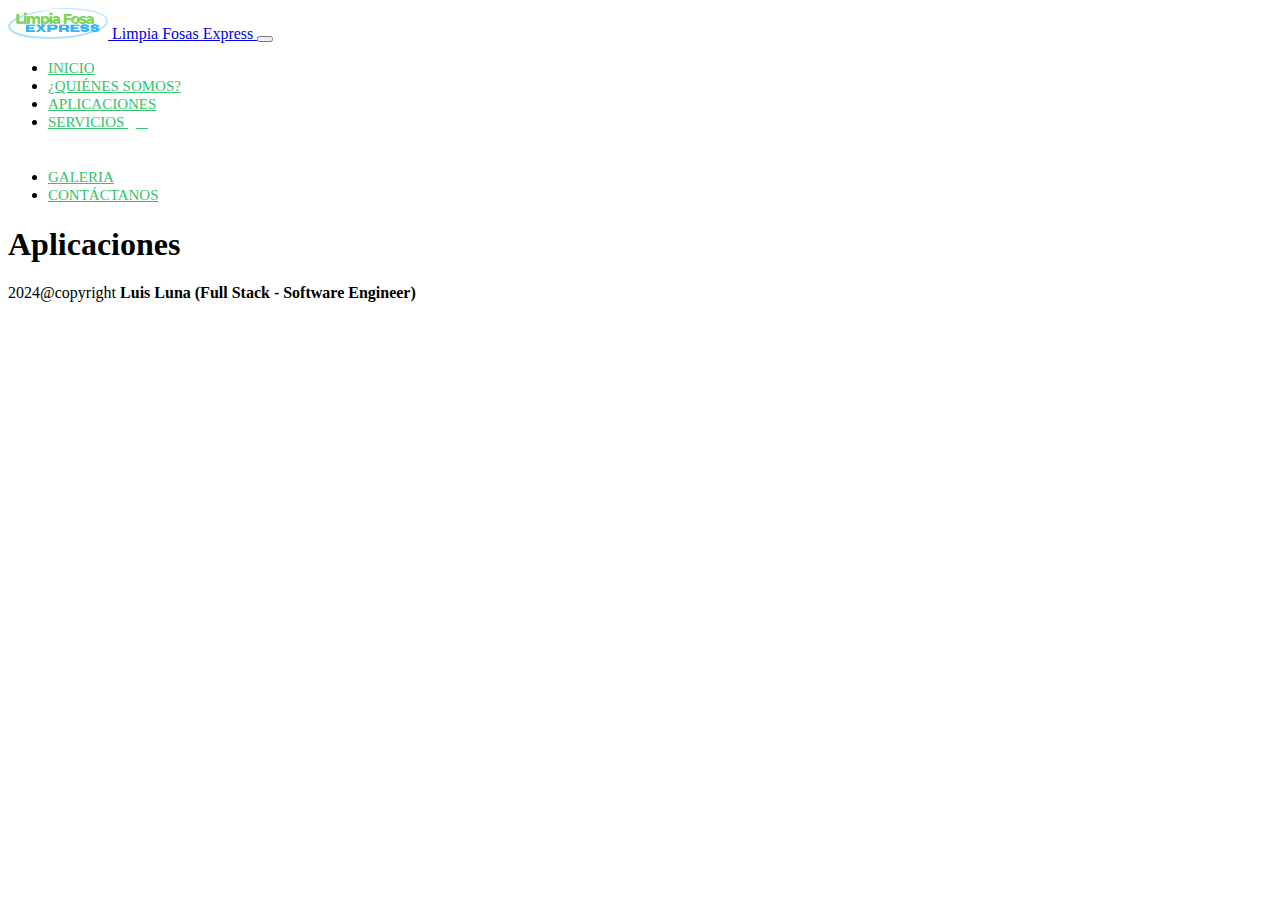
<file: aplicaciones.html>
<!DOCTYPE html>
<html lang="es">
<head>
	<meta charset="utf-8">
	<meta name="viewport" content="width=device-width, initial-scale=1">

	<!-- Bootstrap CSS -->
    <link href="https://cdn.jsdelivr.net/npm/bootstrap@5.0.2/dist/css/bootstrap.min.css" rel="stylesheet" integrity="sha384-EVSTQN3/azprG1Anm3QDgpJLIm9Nao0Yz1ztcQTwFspd3yD65VohhpuuCOmLASjC" crossorigin="anonymous">

    <!-- my css -->
    <link rel="stylesheet" type="text/css" href="css/style.css">

    <!-- google fonts -->
    <link rel="preconnect" href="https://fonts.googleapis.com">
	<link rel="preconnect" href="https://fonts.gstatic.com" crossorigin>
	<link href="https://fonts.googleapis.com/css2?family=Open+Sans&display=swap" rel="stylesheet">

	<!-- Title -->
	<title>Limpia Fosas Express</title>
	<link rel="icon" href="images/LimFoEx_logo_chico.ico" type="image/x-icon">
</head>
<body>
	<!-- navbar -->
	<nav class="navbar navbar-expand-lg navbar-dark">
		<div class="container-fluid">
			<a class="navbar-brand text-capitalize" href="index.html">
				<img src="images/limpia_fosa_logo.png" alt="logo_limpia_fosas_express" style="width: 100px">
				Limpia Fosas Express
			</a>
			<button class="navbar-toggler" type="button" data-bs-toggle="collapse" data-bs-target="#navbarSupportedContent" aria-controls="navbarSupportedContent" aria-expanded="false" aria-label="Toggle navigation">
			<span class="navbar-toggler-icon"></span>
			</button>
			<div class="collapse navbar-collapse" id="navbarSupportedContent">
			<ul class="navbar-nav ms-auto mb-2 mb-lg-0">
				<li class="nav-item">
				<a class="nav-link active" aria-current="page" href="index.html">Inicio</a>
				</li>
				<li class="nav-item">
				<a class="nav-link text-capitalize active" href="about.html">¿Quiénes somos?</a>
				</li>
				<li class="nav-item">
					<a class="nav-link text-capitalize active" href="aplicaciones.html">Aplicaciones</a>
					</li>
				<li class="nav-item dropdown">
				<a class="nav-link dropdown-toggle active" href="#" id="navbarDropdown" role="button" data-bs-toggle="dropdown" aria-expanded="false">
					Servicios
				</a>
				<ul class="dropdown-menu" aria-labelledby="navbarDropdown">
					<li><a class="dropdown-item" href="camiones_vacuum.html">Camión Vacuum</a></li>
					<li><a class="dropdown-item" href="banos_portatiles.html">Baños Portatiles</a></li>
				</ul>
				</li>

				<li class="nav-item">
				<a class="nav-link text-capitalize active" href="gallery.html">Galeria</a>
				</li>
				<li class="nav-item">
				<a class="nav-link text-capitalize active" href="contact.html">Contáctanos</a>
				</li>
				
			</ul>
			
			</div>
		</div>
	</nav>
	<!-- navbar end-->

        <!-- navbar end-->
        <h1>Aplicaciones</h1>

        <!-- footer section start-->
        <footer class="bg-secondary text-center text-white">
            <p>2024@copyright <strong>Luis Luna (Full Stack - Software Engineer)</strong></p>
        </footer>
        <!-- footer section end-->

        <!-- Option 1: Bootstrap Bundle with Popper -->
        <script src="https://cdn.jsdelivr.net/npm/bootstrap@5.0.2/dist/js/bootstrap.bundle.min.js" integrity="sha384-MrcW6ZMFYlzcLA8Nl+NtUVF0sA7MsXsP1UyJoMp4YLEuNSfAP+JcXn/tWtIaxVXM" crossorigin="anonymous"></script>

        <script type="text/javascript">
            var tooltipTriggerList = [].slice.call(document.querySelectorAll('[data-bs-toggle="tooltip"]'))
        var tooltipList = tooltipTriggerList.map(function (tooltipTriggerEl) {
            return new bootstrap.Tooltip(tooltipTriggerEl)
        })
        </script>

    </body>
</html>
</file>
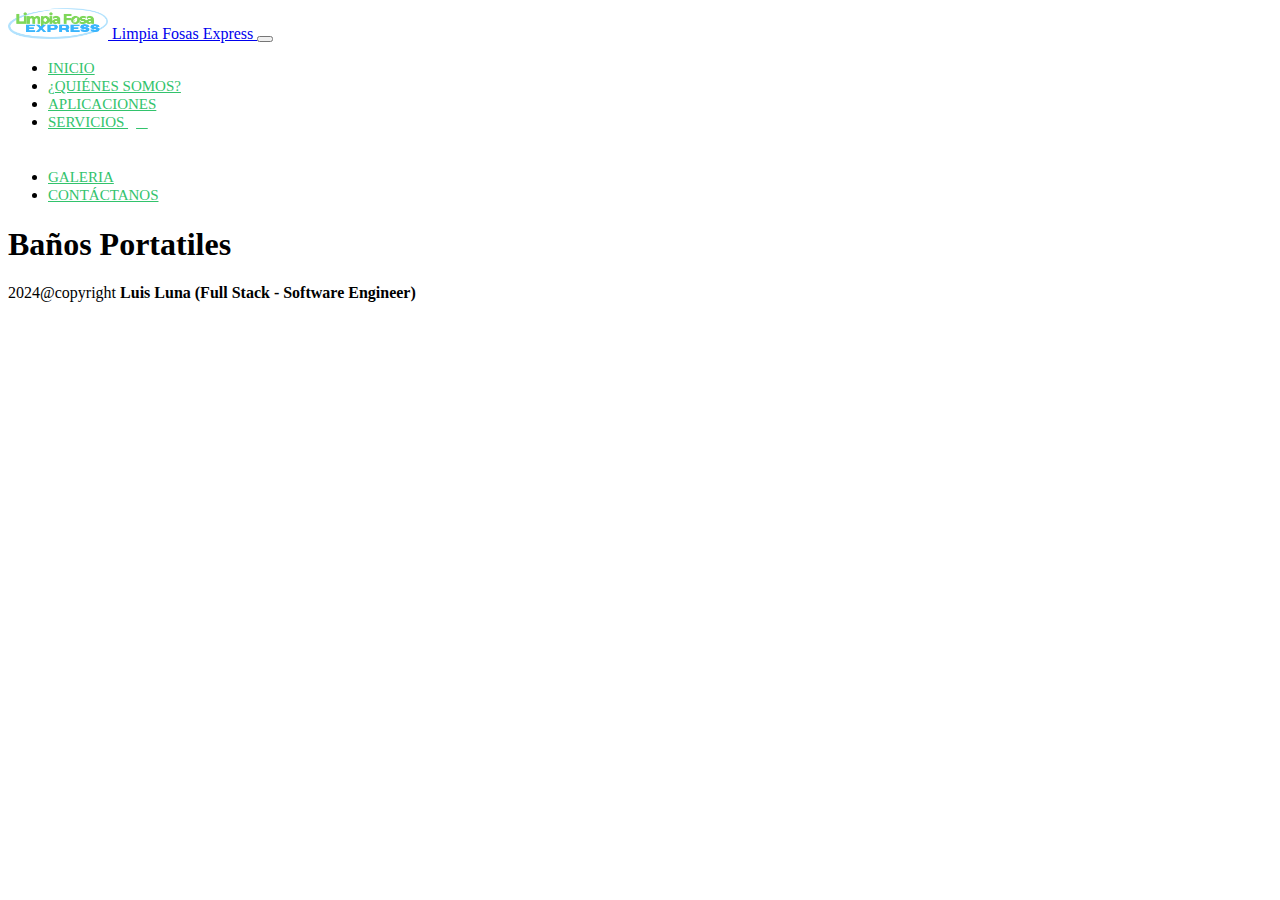
<file: banos_portatiles.html>
<!DOCTYPE html>
<html lang="es">
<head>
	<meta charset="utf-8">
	<meta name="viewport" content="width=device-width, initial-scale=1">

	<!-- Bootstrap CSS -->
    <link href="https://cdn.jsdelivr.net/npm/bootstrap@5.0.2/dist/css/bootstrap.min.css" rel="stylesheet" integrity="sha384-EVSTQN3/azprG1Anm3QDgpJLIm9Nao0Yz1ztcQTwFspd3yD65VohhpuuCOmLASjC" crossorigin="anonymous">

    <!-- my css -->
    <link rel="stylesheet" type="text/css" href="css/style.css">

    <!-- google fonts -->
    <link rel="preconnect" href="https://fonts.googleapis.com">
	<link rel="preconnect" href="https://fonts.gstatic.com" crossorigin>
	<link href="https://fonts.googleapis.com/css2?family=Open+Sans&display=swap" rel="stylesheet">

	<!-- Title -->
	<title>Limpia Fosas Express</title>
	<link rel="icon" href="images/LimFoEx_logo_chico.ico" type="image/x-icon">
</head>
<body>
	<!-- navbar -->
	<nav class="navbar navbar-expand-lg navbar-dark">
		<div class="container-fluid">
			<a class="navbar-brand text-capitalize" href="index.html">
				<img src="images/limpia_fosa_logo.png" alt="logo_limpia_fosas_express" style="width: 100px">
				Limpia Fosas Express
			</a>
			<button class="navbar-toggler" type="button" data-bs-toggle="collapse" data-bs-target="#navbarSupportedContent" aria-controls="navbarSupportedContent" aria-expanded="false" aria-label="Toggle navigation">
			<span class="navbar-toggler-icon"></span>
			</button>
			<div class="collapse navbar-collapse" id="navbarSupportedContent">
			<ul class="navbar-nav ms-auto mb-2 mb-lg-0">
				<li class="nav-item">
				<a class="nav-link active" aria-current="page" href="index.html">Inicio</a>
				</li>
				<li class="nav-item">
				<a class="nav-link text-capitalize active" href="about.html">¿Quiénes somos?</a>
				</li>
				<li class="nav-item">
					<a class="nav-link text-capitalize active" href="aplicaciones.html">Aplicaciones</a>
					</li>
				<li class="nav-item dropdown">
				<a class="nav-link dropdown-toggle active" href="#" id="navbarDropdown" role="button" data-bs-toggle="dropdown" aria-expanded="false">
					Servicios
				</a>
				<ul class="dropdown-menu" aria-labelledby="navbarDropdown">
					<li><a class="dropdown-item" href="camiones_vacuum.html">Camión Vacuum</a></li>
					<li><a class="dropdown-item" href="banos_portatiles.html">Baños Portatiles</a></li>
				</ul>
				</li>

				<li class="nav-item">
				<a class="nav-link text-capitalize active" href="gallery.html">Galeria</a>
				</li>
				<li class="nav-item">
				<a class="nav-link text-capitalize active" href="contact.html">Contáctanos</a>
				</li>
				
			</ul>
			
			</div>
		</div>
	</nav>
	<!-- navbar end-->

        <!-- navbar end-->
        <h1>Baños Portatiles</h1>

        <!-- footer section start-->
        <footer class="bg-secondary text-center text-white">
            <p>2024@copyright <strong>Luis Luna (Full Stack - Software Engineer)</strong></p>
        </footer>
        <!-- footer section end-->

        <!-- Option 1: Bootstrap Bundle with Popper -->
        <script src="https://cdn.jsdelivr.net/npm/bootstrap@5.0.2/dist/js/bootstrap.bundle.min.js" integrity="sha384-MrcW6ZMFYlzcLA8Nl+NtUVF0sA7MsXsP1UyJoMp4YLEuNSfAP+JcXn/tWtIaxVXM" crossorigin="anonymous"></script>

        <script type="text/javascript">
            var tooltipTriggerList = [].slice.call(document.querySelectorAll('[data-bs-toggle="tooltip"]'))
        var tooltipList = tooltipTriggerList.map(function (tooltipTriggerEl) {
            return new bootstrap.Tooltip(tooltipTriggerEl)
        })
        </script>

    </body>
</html>
</file>
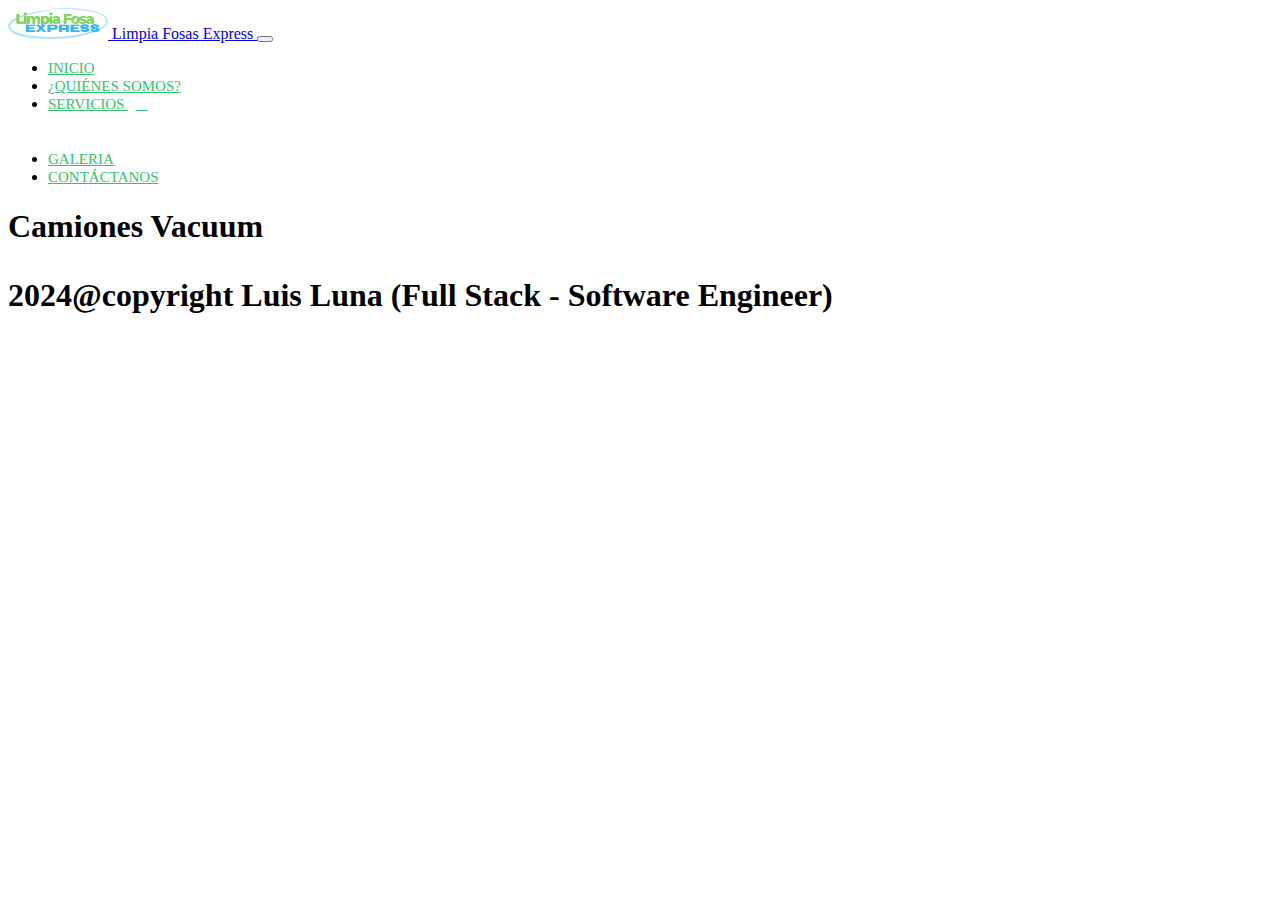
<file: camiones_vacuum.html>
<!DOCTYPE html>
<html>
<head>
	<meta charset="utf-8">
	<meta name="viewport" content="width=device-width, initial-scale=1">
	<!-- Bootstrap CSS -->
    <link href="https://cdn.jsdelivr.net/npm/bootstrap@5.0.2/dist/css/bootstrap.min.css" rel="stylesheet" integrity="sha384-EVSTQN3/azprG1Anm3QDgpJLIm9Nao0Yz1ztcQTwFspd3yD65VohhpuuCOmLASjC" crossorigin="anonymous">

    <!-- my css -->
    <link rel="stylesheet" type="text/css" href="css/style.css">

    <!-- google fonts -->
    <link rel="preconnect" href="https://fonts.googleapis.com">
	<link rel="preconnect" href="https://fonts.gstatic.com" crossorigin>
	<link href="https://fonts.googleapis.com/css2?family=Open+Sans&display=swap" rel="stylesheet">
	<title>Camiones Vacuum - Limpia Fosas Express</title>
	<link rel="icon" href="images/LimFoEx_logo_chico.ico" type="image/x-icon">
</head>
    <body>
        <!--navbar-->
        <nav class="navbar navbar-expand-lg navbar-dark">
            <div class="container-fluid">
                <a class="navbar-brand text-capitalize" href="index.html">
                    <img src="images/limpia_fosa_logo.png" alt="logo_limpia_fosas_express" style="width: 100px">
                    Limpia Fosas Express
                </a>
                <button class="navbar-toggler" type="button" data-bs-toggle="collapse" data-bs-target="#navbarSupportedContent" aria-controls="navbarSupportedContent" aria-expanded="false" aria-label="Toggle navigation">
                <span class="navbar-toggler-icon"></span>
                </button>
                <div class="collapse navbar-collapse" id="navbarSupportedContent">
                <ul class="navbar-nav ms-auto mb-2 mb-lg-0">
                    <li class="nav-item">
                    <a class="nav-link active" aria-current="page" href="index.html">Inicio</a>
                    </li>
                    <li class="nav-item">
                    <a class="nav-link text-capitalize active" href="about.html">¿Quiénes somos?</a>
                    </li>
                    <li class="nav-item dropdown">
                    <a class="nav-link dropdown-toggle active" href="#" id="navbarDropdown" role="button" data-bs-toggle="dropdown" aria-expanded="false">
                        Servicios
                    </a>
                    <ul class="dropdown-menu" aria-labelledby="navbarDropdown">
                        <li><a class="dropdown-item" href="camiones_vacuum.html">Camión de Vacio</a></li>
                        <li><a class="dropdown-item" href="#">Baños Portatiles</a></li>
                        <!-- <li><hr class="dropdown-divider"></li>
                        <li><a class="dropdown-item" href="#">Project Demo Youtube</a></li> -->
                    </ul>
                    </li>
    
                    <li class="nav-item">
                    <a class="nav-link text-capitalize active" href="gallery.html">Galeria</a>
                    </li>
                    <li class="nav-item">
                    <a class="nav-link text-capitalize active" href="contact.html">Contáctanos</a>
                    </li>
                    
                </ul>
                
                </div>
            </div>
        </nav>
        <!-- navbar end-->
        <h1>Camiones Vacuum</h>

        <!-- footer section start-->
        <footer class="bg-secondary text-center text-white">
            <p>2024@copyright <strong>Luis Luna (Full Stack - Software Engineer)</strong></p>
        </footer>
        <!-- footer section end-->

        <!-- Option 1: Bootstrap Bundle with Popper -->
        <script src="https://cdn.jsdelivr.net/npm/bootstrap@5.0.2/dist/js/bootstrap.bundle.min.js" integrity="sha384-MrcW6ZMFYlzcLA8Nl+NtUVF0sA7MsXsP1UyJoMp4YLEuNSfAP+JcXn/tWtIaxVXM" crossorigin="anonymous"></script>

        <script type="text/javascript">
            var tooltipTriggerList = [].slice.call(document.querySelectorAll('[data-bs-toggle="tooltip"]'))
        var tooltipList = tooltipTriggerList.map(function (tooltipTriggerEl) {
            return new bootstrap.Tooltip(tooltipTriggerEl)
        })
        </script>

    </body>
</html>
</file>
<file: css/style.css>
/********** Template CSS **********/
:root {
    --primary: #32C36C;
    --light: #F6F7F8;
    --dark: #1A2A36;
}

.fw-medium {
    font-weight: 500 !important;
}

.fw-bold {
    font-weight: 700 !important;
}

.fw-black {
    font-weight: 900 !important;
}

.back-to-top {
    position: fixed;
    left: 0; /* Pegado al borde izquierdo */
    top: 50%; /* Centrado verticalmente */
    transform: translateY(-50%); /* Ajuste para centrar en la mitad */
    z-index: 99;
    display: none;
    width: 60px; /* Ajusta el tamaño del botón */
    height: 60px; /* Ajusta el tamaño del botón */
    border-radius: 0px 5px 5px  0px !important; /* Elimina cualquier borde redondeado */
    background-color: #279c56; /* Color de fondo */
    color: #fff; /* Color del ícono */
    text-align: center;
    line-height: 60px; /* Alinea el ícono verticalmente */
    box-shadow: 2px 2px 5px rgba(0, 0, 0, 0.3); /* Añade sombra */
}


.back-to-top i {
    font-size: 24px; /* Tamaño del ícono */
}

.top-icon-gps {
    width: 15px;
    margin-right: 5px;
}

.top-icon-phone {
    width: 25px;
    margin-right: 5px;
}

.top-icon-clock {
    width: 20px;
    margin-right: 5px;
}

/*** Spinner ***/
#spinner {
    opacity: 0;
    visibility: hidden;
    transition: opacity .5s ease-out, visibility 0s linear .5s;
    z-index: 99999;
}

#spinner.show {
    transition: opacity .5s ease-out, visibility 0s linear 0s;
    visibility: visible;
    opacity: 1;
}

.icon-leaf {
    width: 30px;
}


/*** Estilo del Button tanto del Carrusel como del Contact ***/
.btn {
    font-weight: 500;
    transition: .5s;
}

.btn.btn-primary,
.btn.btn-outline-primary:hover {
    color: #FFFFFF;
}

.btn-square {
    width: 38px;
    height: 38px;
}

.btn-sm-square {
    width: 32px;
    height: 32px;
}

.btn-lg-square {
    width: 48px;
    height: 48px;
}

.btn-square,
.btn-sm-square,
.btn-lg-square {
    padding: 0;
    display: flex;
    align-items: center;
    justify-content: center;
    font-weight: normal;
}

/*** Navbar ***/
.logo-limfoex {
    width: 145px;
}

.navbar.sticky-top {
    top: -100px;
    transition: .5s;
}

.navbar .navbar-brand,
.navbar a.btn {
    height: 75px;
}

.navbar .navbar-nav .nav-link {
    margin-right: 30px;
    padding: 25px 0;
    color: var(--dark);
    font-size: 15px;
    font-weight: 500;
    text-transform: uppercase;
    outline: none;
}

.navbar .navbar-nav .nav-link:hover,
.navbar .navbar-nav .nav-link.active {
    color: var(--primary);
}

.navbar .dropdown-toggle::after {
    border: none;
    content: "\f107";
    font-family: "Font Awesome 5 Free";
    font-weight: 900;
    vertical-align: middle;
    margin-left: 8px;
}

@media (max-width: 991.98px) {
    .navbar .navbar-nav .nav-link  {
        margin-right: 0;
        padding: 10px 0;
    }

    .navbar .navbar-nav {
        border-top: 1px solid #EEEEEE;
    }
}

@media (min-width: 992px) {
    .navbar .nav-item .dropdown-menu {
        display: block;
        border: none;
        margin-top: 0;
        top: 150%;
        opacity: 0;
        visibility: hidden;
        transition: .5s;
    }

    .navbar .nav-item:hover .dropdown-menu {
        top: 100%;
        visibility: visible;
        transition: .5s;
        opacity: 1;
    }
}


/*** Header ***/
.owl-carousel-inner {
    position: absolute;
    width: 100%;
    height: 100%;
    top: 0;
    left: 0;
    display: flex;
    align-items: center;
    background: rgba(0, 0, 0, .1);
}

@media (max-width: 768px) {
    .header-carousel .owl-carousel-item {
        position: relative;
        min-height: 500px;
    }

    .header-carousel .owl-carousel-item img {
        position: absolute;
        width: 100%;
        height: 100%;
        object-fit: cover;
    }

    .header-carousel .owl-carousel-item p {
        font-size: 16px !important;
    }
}

/*** Ubicar en el sitio correcto los botones en el lado derecho por encima del carrusel ***/
.header-carousel .owl-dots {
    position: absolute;
    width: 60px;
    height: 100%;
    top: 0;
    right: 30px;
    display: flex;
    flex-direction: column;
    align-items: center;
    justify-content: center;
}

/*** modifica los botones del carrusel para que tengan forma de boton y pone la sombra ***/
.header-carousel .owl-dots .owl-dot {
    position: relative;
    width: 45px;
    height: 45px;
    margin: 5px 0;
    background: #FFFFFF;
    box-shadow: 0 0 30px rgba(255, 255, 255, .9);
    border-radius: 45px;
    transition: .5s;
}


/*** Esto es para que el boton que este activo sea mas grande que el resto ***/
.header-carousel .owl-dots .owl-dot.active {
    width: 60px;
    height: 60px;
}
/*** Esto es para circunscribir la imagen en los botones ***/
.header-carousel .owl-dots .owl-dot img {
    position: absolute;
    width: 100%;
    height: 100%;
    object-fit: cover;
    padding: 2px;
    border-radius: 45px;
    transition: .5s;
}

/*** Justificar el Texto***/
.text-justify-custom {
    text-align: justify;
}

/*** Parallax para About ***/
.page-header {
    background: linear-gradient(rgba(0, 0, 0, .1), rgba(0, 0, 0, .1)), url(https://i.imgur.com/abwoZmi.png) center center no-repeat;
    background-size: cover;
}

.page-header-clean {
    background: linear-gradient(rgba(0, 0, 0, .1), rgba(0, 0, 0, .1)), url(https://imgur.com/ZM6dmMD) center center no-repeat;
    background-size: cover;
}

/*** Slash "/" del Breadcrumb de About ***/
.breadcrumb-item + .breadcrumb-item::before {
    color: var(--light);
}

.shadow-custom {
    text-shadow: 5px 5px 5px rgba(0, 0, 0, 1);
}

/*** About ***/
@media (min-width: 992px) {
    .container.about {
        max-width: 100% !important;
    }

    .about-text  {
        padding-right: calc(((100% - 960px) / 2) + .75rem);
    }
}

@media (min-width: 1200px) {
    .about-text  {
        padding-right: calc(((100% - 1140px) / 2) + .75rem);
    }
}

@media (min-width: 1400px) {
    .about-text  {
        padding-right: calc(((100% - 1320px) / 2) + .75rem);
    }
}


/*** Service ***/
.service-item {
    box-shadow: 0 0 45px rgba(0, 0, 0, .08);
}

#vac-truck-logo{
    width: 20px;
}

.service-icon {
    position: relative;
    margin: -50px 0 25px 0;
    width: 100px;
    height: 100px;
    display: flex;
    align-items: center;
    justify-content: center;
    color: var(--primary);
    background: #FFFFFF;
    border-radius: 100px;
    box-shadow: 0 0 45px rgba(0, 0, 0, .08);
    transition: .5s;
}

.service-item:hover .service-icon {
    color: #FFFFFF;
    background: #ceeff5;
}


/*** Feature ***/


.twentyfourseven{
    width: 50px;
}

@media (min-width: 992px) {
    .container.feature {
        max-width: 100% !important;
    }

    .feature-text  {
        padding-left: calc(((100% - 960px) / 2) + .75rem);
    }
}

@media (min-width: 1200px) {
    .feature-text  {
        padding-left: calc(((100% - 1140px) / 2) + .75rem);
    }
}

@media (min-width: 1400px) {
    .feature-text  {
        padding-left: calc(((100% - 1320px) / 2) + .75rem);
    }
}


/*** Counter Logos ***/

.count-icons{
    width: 60px; 
    margin-right: 20px;
}

/*** Project Portfolio ***/
#portfolio-flters li {
    display: inline-block;
    font-weight: 500;
    color: var(--dark);
    cursor: pointer;
    transition: .5s;
    border-bottom: 2px solid transparent;
}

#portfolio-flters li:hover,
#portfolio-flters li.active {
    color: var(--primary);
    border-color: var(--primary);
}

.portfolio-img {
    position: relative;
}

.portfolio-img::before,
.portfolio-img::after {
    position: absolute;
    content: "";
    width: 0;
    height: 100%;
    top: 0;
    background: var(--dark);
    transition: .5s;
}

.portfolio-img::before {
    left: 50%;
}

.portfolio-img::after {
    right: 50%;
}

.portfolio-item:hover .portfolio-img::before {
    width: 51%;
    left: 0;
}

.portfolio-item:hover .portfolio-img::after {
    width: 51%;
    right: 0;
}

.portfolio-btn {
    position: absolute;
    top: 0;
    left: 0;
    width: 100%;
    height: 100%;
    display: flex;
    align-items: center;
    justify-content: center;
    opacity: 0;
    z-index: 1;
    transition: .5s;
}

.portfolio-item:hover .portfolio-btn {
    opacity: 1;
    transition-delay: .3s;
}


/*** Quote ***/
@media (min-width: 992px) {
    .container.quote {
        max-width: 100% !important;
    }

    .quote-text  {
        padding-right: calc(((100% - 960px) / 2) + .75rem);
    }
}

@media (min-width: 1200px) {
    .quote-text  {
        padding-right: calc(((100% - 1140px) / 2) + .75rem);
    }
}

@media (min-width: 1400px) {
    .quote-text  {
        padding-right: calc(((100% - 1320px) / 2) + .75rem);
    }
}


/*** Team ***/
.team-item {
    box-shadow: 0 0 45px rgba(0, 0, 0, .08);
}

.team-item img {
    border-radius: 8px 60px 0 0;
}

.team-item .team-social {
    display: flex;
    flex-direction: column;
    align-items: center;
    justify-content: flex-end;
    background: #FFFFFF;
    transition: .5s;
}


/*** Testimonial ***/
.testimonial-carousel::before {
    position: absolute;
    content: "";
    top: 0;
    left: 0;
    height: 100%;
    width: 0;
    background: linear-gradient(to right, rgba(255, 255, 255, 1) 0%, rgba(255, 255, 255, 0) 100%);
    z-index: 1;
}

.testimonial-carousel::after {
    position: absolute;
    content: "";
    top: 0;
    right: 0;
    height: 100%;
    width: 0;
    background: linear-gradient(to left, rgba(255, 255, 255, 1) 0%, rgba(255, 255, 255, 0) 100%);
    z-index: 1;
}

@media (min-width: 768px) {
    .testimonial-carousel::before,
    .testimonial-carousel::after {
        width: 200px;
    }
}

@media (min-width: 992px) {
    .testimonial-carousel::before,
    .testimonial-carousel::after {
        width: 300px;
    }
}

.testimonial-carousel .owl-nav {
    position: absolute;
    width: 350px;
    top: 20px;
    left: 50%;
    transform: translateX(-50%);
    display: flex;
    justify-content: space-between;
    opacity: 0;
    transition: .5s;
    z-index: 1;
}

.testimonial-carousel:hover .owl-nav {
    width: 300px;
    opacity: 1;
}

.testimonial-carousel .owl-nav .owl-prev,
.testimonial-carousel .owl-nav .owl-next {
    position: relative;
    color: var(--primary);
    font-size: 45px;
    transition: .5s;
}

.testimonial-carousel .owl-nav .owl-prev:hover,
.testimonial-carousel .owl-nav .owl-next:hover {
    color: var(--dark);
}

.testimonial-carousel .testimonial-img img {
    width: 100px;
    height: 100px;
}

.testimonial-carousel .testimonial-img .btn-square {
    position: absolute;
    bottom: -19px;
    left: 50%;
    transform: translateX(-50%);
}

.testimonial-carousel .owl-item .testimonial-text {
    margin-bottom: 30px;
    box-shadow: 0 0 45px rgba(0, 0, 0, .08);
    transform: scale(.8);
    transition: .5s;
}

.testimonial-carousel .owl-item.center .testimonial-text {
    transform: scale(1);
}


/*** Contact ***/
@media (min-width: 992px) {
    .container.contact {
        max-width: 100% !important;
    }

    .contact-text  {
        padding-left: calc(((100% - 960px) / 2) + .75rem);
    }
}

@media (min-width: 1200px) {
    .contact-text  {
        padding-left: calc(((100% - 1140px) / 2) + .75rem);
    }
}

@media (min-width: 1400px) {
    .contact-text  {
        padding-left: calc(((100% - 1320px) / 2) + .75rem);
    }
}


/*** Footer ***/
.icon-footer{
    width: 35px;
    margin-right: 10px;
}

.footer .btn.btn-social {
    margin-right: 5px;
    color: #9B9B9B;
    border: 1px solid #9B9B9B;
    border-radius: 38px;
    transition: .3s;
}

.footer .btn.btn-social:hover {
    color: var(--primary);
    border-color: var(--light);
}

.footer .btn.btn-link {
    display: block;
    margin-bottom: 5px;
    padding: 0;
    text-align: left;
    color: #9B9B9B;
    font-weight: normal;
    text-transform: capitalize;
    transition: .3s;
}

.footer .btn.btn-link::before {
    position: relative;
    content: "\f105";
    font-family: "Font Awesome 5 Free";
    font-weight: 900;
    margin-right: 10px;
}

.footer .btn.btn-link:hover {
    color: #FFFFFF;
    letter-spacing: 1px;
    box-shadow: none;
}

.footer .copyright {
    padding: 25px 0;
    border-top: 1px solid rgba(256, 256, 256, .1);
}

.footer .copyright a {
    color: var(--light);
}

.footer .copyright a:hover {
    color: var(--primary);
}

.footer-sign {
    display: inline-block;
    height: 30px;
    margin-right: 20px;
    margin-left: 10px;
    text-decoration: none;
    transition: color 0.3s ease;
    position: relative;
}


.footer-sign::after {
    content: "";
    position: absolute;
    width: 0;
    height: 2px;
    bottom: -3px; /* Ajusta la posición si es necesario */
    left: 0;
    background-color: #3498db; /* Color del subrayado */
    transition: width 0.3s ease;
}

.footer-sign:hover {
    color: #3498db; /* Cambia el color de la firma al pasar el cursor */
}

.footer-sign:hover::after {
    width: 100%; /* Subrayado se expande al ancho total */
}
</file>
